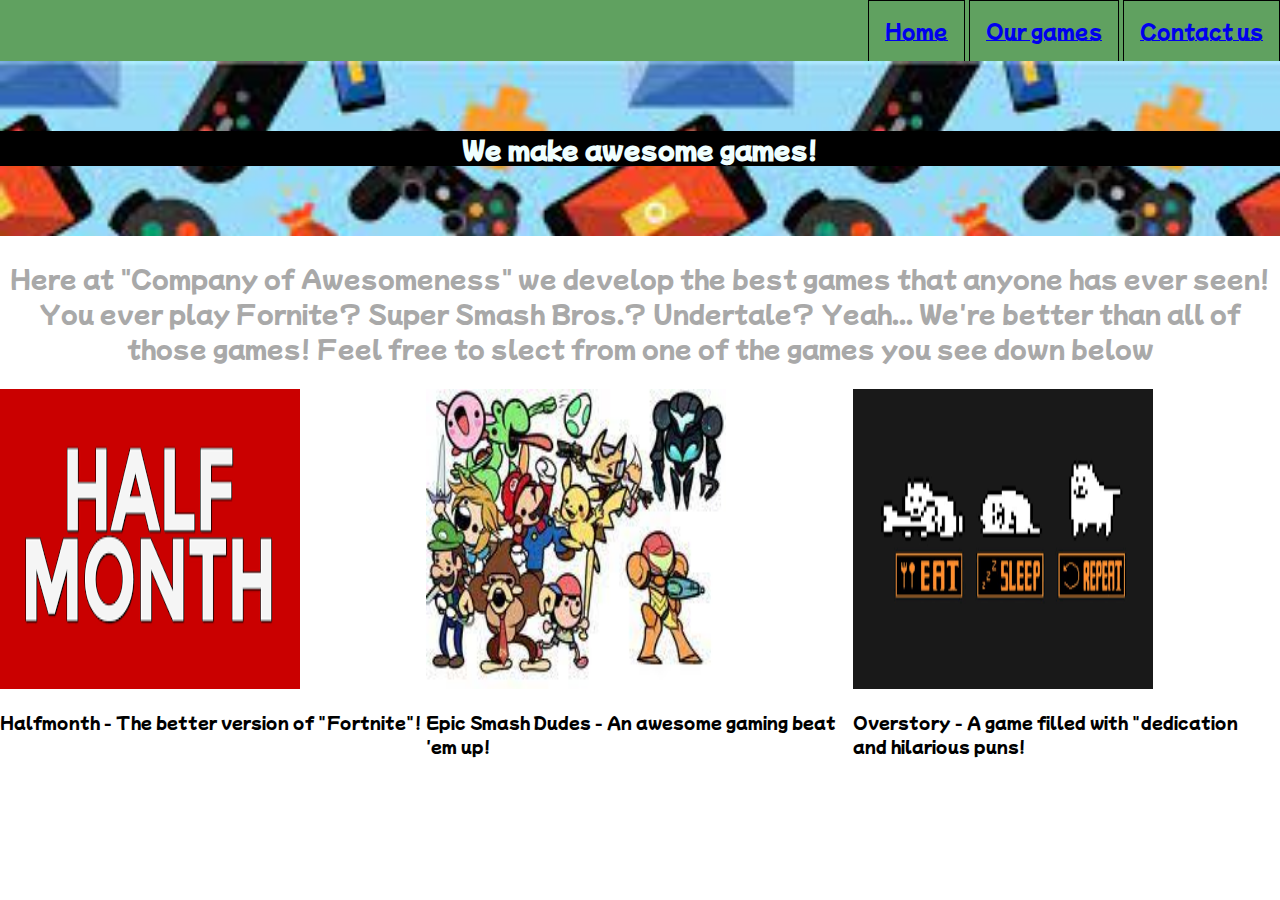
<file: index.html>
<!DOCTYPE html>
<html lang="en">
    <head>
        <title>My Company of Awesome</title>
        <link rel="stylesheet" href="stylesheet.css">
        <meta name="viewport" content="width=device-width,intial-scale=1.0">
        <link href="https://fonts.googleapis.com/css2?family=Mochiy+Pop+P+One&display=swap" rel="stylesheet">
        <link rel="icon" href="images/favicon.ico." type="image/ico">
    </head>

    <body>
        <div class="navlinks">
        
        <ul>
           <li><a href="Home.html">Home</a></li>
           <li><a href="Ourgames.html"> Our games</a></li>
           <li><a href="Contactus.html">Contact us</a></li>
        </ul>
        </div>
        <div class="imagebanner">
            <h2>We make awesome games!</h2>
        </div>
        <div class="introduction">
            <p>Here at "Company of Awesomeness" we develop the best games that anyone has ever seen!
            You ever play Fornite? Super Smash Bros.?
            Undertale? Yeah... We're better than all of those games! Feel free to slect from one of the games you see down below</p>
        </div>
        
        
    
            
        
        
        
    
        <div class="ourgames">
            <div class="game">
                <img src="images/halfmonth.png" alt="">
                <p>Halfmonth - The better version of "Fortnite"!</p>
            </div>
    
            <div class="game">
                <img src="images/epicsmashdude.jpg" alt="">
                <p>Epic Smash Dudes - An awesome gaming beat 'em up!</p>
            </div>
    
            <div class="game">
                <img src="images/overstory.jpg" alt="">
                <p>Overstory - A game filled with "dedication and hilarious puns!</p>
            </div>
        </div>
    

        
    
    
    
    
    
    </body>
</file>
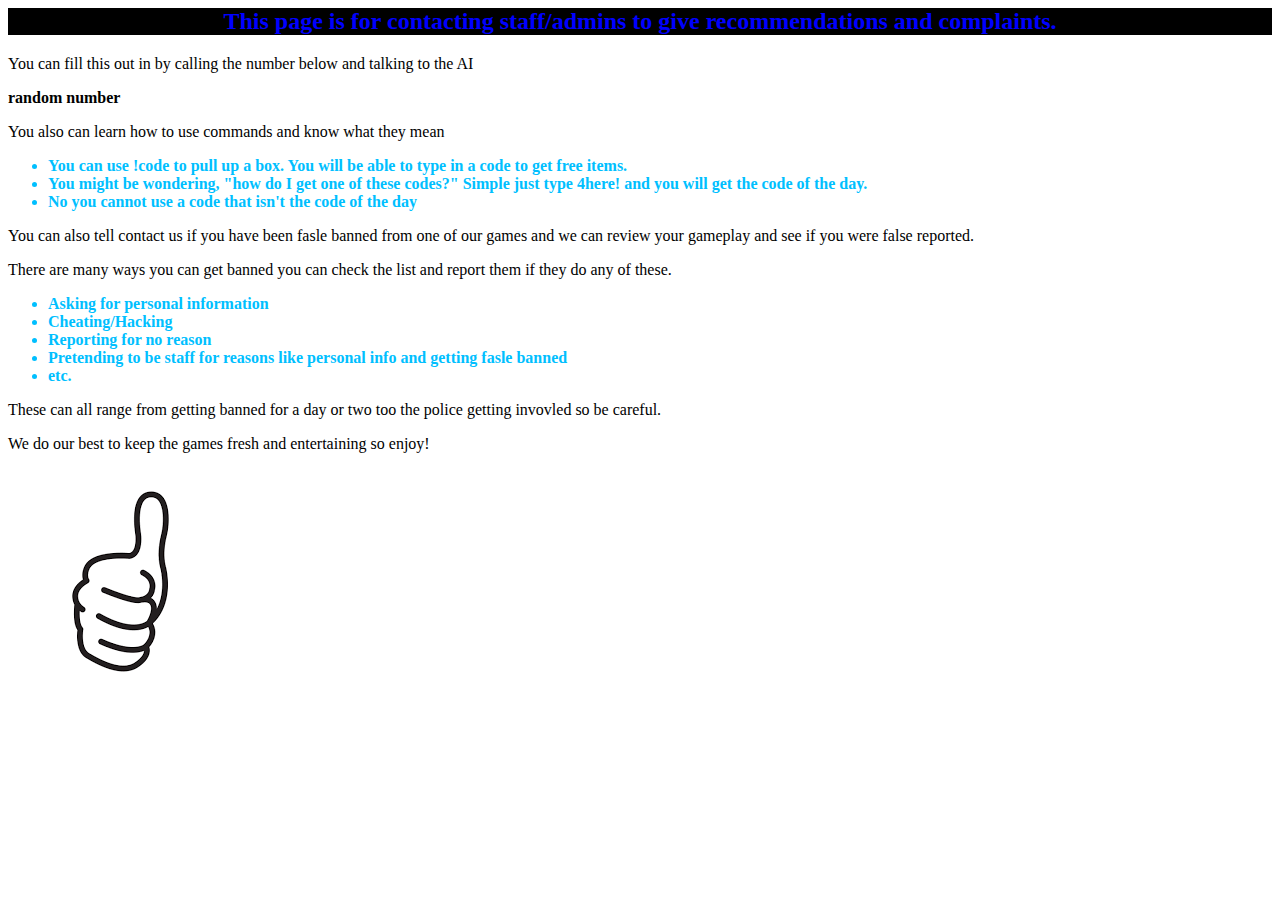
<file: Contactus.html>
<head><title><b>Contact us</b></title>
    <link rel="stylesheet" href="Contactus.css">


</head>


<body>
    <h2>This page is for contacting staff/admins to give recommendations and complaints.</h2>
    <p>You can fill this out in by calling the number below and talking to the AI</p>
    <p><b>random number</b></p>
    <p>You also can learn how to use commands and know what they mean</p>
    <ul>
        <li><b>You can use !code to pull up a box. You will be able to type in a code to get free items.</b></li>
        <li><b>You might be wondering, "how do I get one of these codes?" Simple just type 4here! and you will get the code of the day.</b></li>
        <li><b>No you cannot use a code that isn't the code of the day</b></li>
    </ul>
    <p>You can also tell contact us if you have been fasle banned from one of our games and we can review your gameplay and see if you were false reported.</p>
    <p>There are many ways you can get banned you can check the list and report them if they do any of these.</p>
    <ul>
        <li><b>Asking for personal information</b></li>
        <li><b>Cheating/Hacking</b></li>
        <li><b>Reporting for no reason</b></li>
        <li><b>Pretending to be staff for reasons like personal info and getting fasle banned</b></li>
        <li><b>etc.</b></li>
    </ul>
    <p>These can all range from getting banned for a day or two too the police getting invovled so be careful.</p>
    <p>We do our best to keep the games fresh and entertaining so enjoy!</p>
<img src="images/Yes.png" alt="">


</body>
</file>
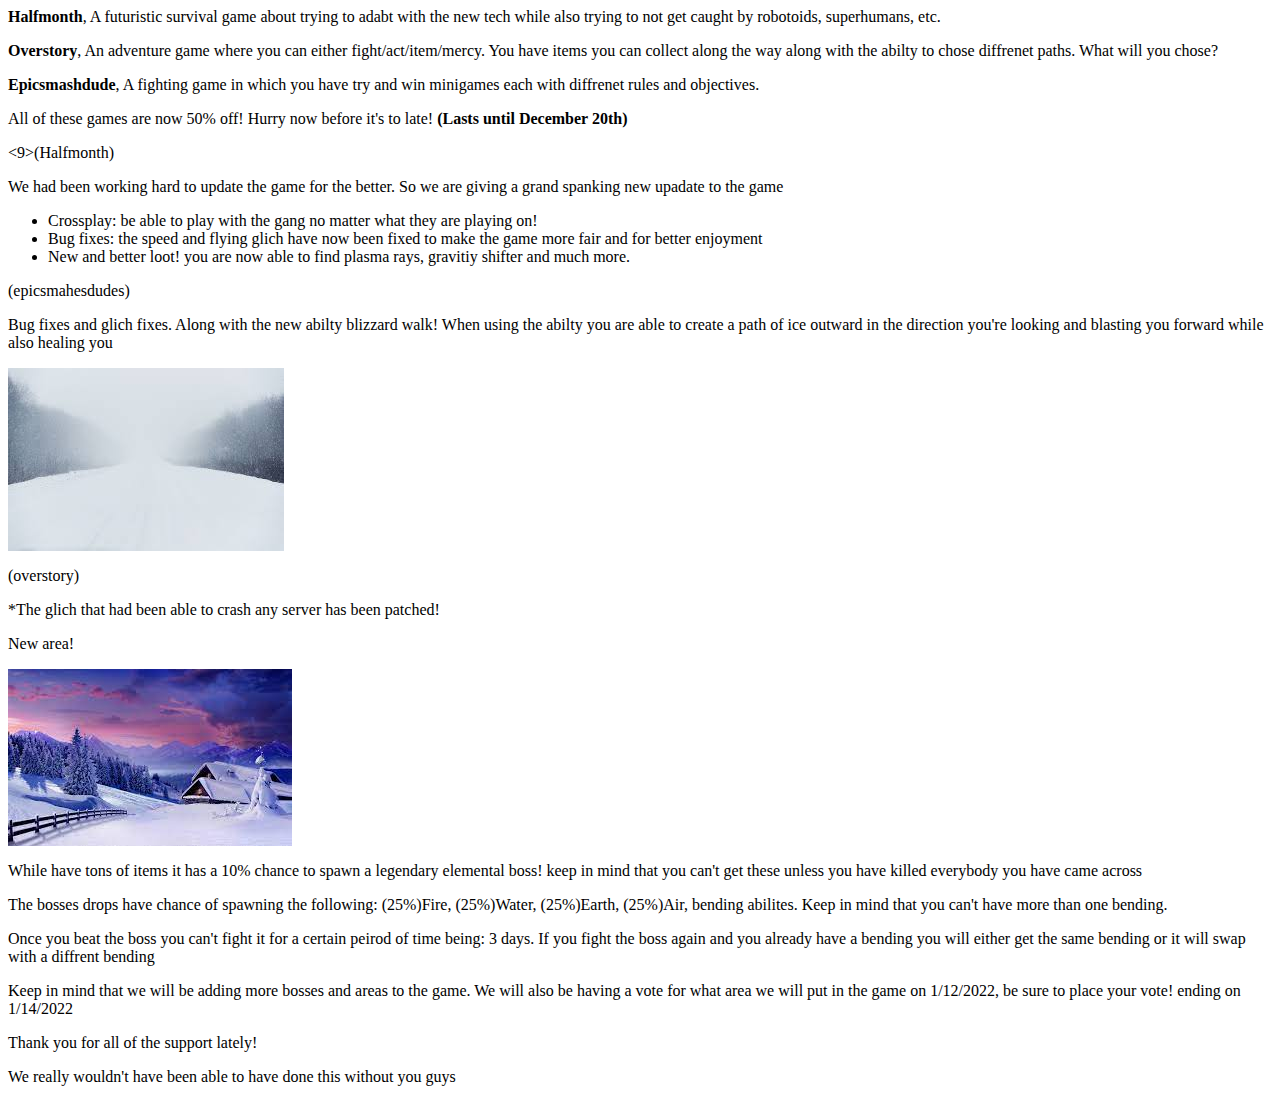
<file: Ourgames.html>
<head><title><b>Our games</b></title></head>


<body>
    <p><b>Halfmonth</b>, A futuristic survival game about trying to adabt with the new tech while also trying to not get caught by robotoids, superhumans, etc.</p>
    <p><b>Overstory</b>, An adventure game where you can either fight/act/item/mercy. You have items you can collect along the way along with the abilty to chose diffrenet paths. What will you chose?</p>
    <p><b>Epicsmashdude</b>, A fighting game in which you have try and win minigames each with diffrenet rules and objectives.</p>
        
       <p>All of these games are now 50% off! Hurry now before it's to late! <b>(Lasts until December 20th)</b></p>
    <9>(Halfmonth)</P>
    <p>We had been working hard to update the game for the better. So we are giving a grand spanking new upadate to the game</p>
    <ul>
        <li>Crossplay: be able to play with the gang no matter what they are playing on!</li>
        <li>Bug fixes: the speed and flying glich have now been fixed to make the game more fair and for better enjoyment</li>
        <li>New and better loot! you are now able to find plasma rays, gravitiy shifter and much more.</li>
        
        
        
    </ul>
        


    <p>(epicsmahesdudes)</p>
    <p>Bug fixes and glich fixes. Along with the new abilty blizzard walk! When using the abilty you are able to create a path of ice outward in the direction you're looking and blasting you forward while also healing you</p>
    <img src="images/blizzard.jpg" alt="">

    <p>(overstory)</p>
    <p>*The glich that had been able to crash any server has been patched!</p>
    <p>New area!</p>
    <img src="images/Winterr.jpg" alt="">
    <p>While have tons of items it has a 10% chance to spawn a legendary elemental boss! keep in mind that you can't get these unless you have killed everybody you have came across</p>
    <p>The bosses drops have chance of spawning the following: (25%)Fire, (25%)Water, (25%)Earth, (25%)Air, bending abilites. Keep in mind that you can't have more than one bending.  </p>
    <p>Once you beat the boss you can't fight it for a certain peirod of time being: 3 days. If you fight the boss again and you already have a bending you will either get the same bending or it will swap with a diffrent bending</p>
    <p>Keep in mind that we will be adding more bosses and areas to the game. We will also be having a vote for what area we will put in the game on 1/12/2022, be sure to place your vote! ending on 1/14/2022</p>
    <p>Thank you for all of the support lately!</p>
    <p>We really wouldn't have been able to have done this without you guys</p>
</body>
</file>
<file: stylesheet.css>
body {
    padding: 0;
    margin: 0;
    font-family: 'Mochiy Pop P One', sans-serif;
}
.imagebanner {
    background-image: url("images/banner.jpg");
    padding: 50px 0;
    background-size: cover;
}


.introduction {
    text-align:center;
    color:darkgrey;
    font-size: 1.5rem;
}

img {
    width: 300px;
    height: 300px;
}

h2 {
    text-align:center;
    color:azure;
    background-color:black;
}

ul{
    padding: 0;
    margin: 0;
}

li {
    padding: 16px;
    border-bottom: 1px solid black;
}

li:hover {
    background-color: rgb(29, 27, 27);
}




li {
    padding: 16px;
    border-width: 1px;
    border-style:solid;
    border-color: black;
}



@media screen and (min-width: 700px) {
    ul {
        text-align: right;
    }

    li {
        display: inline-block;
        border-bottom: 0px;
        border-left: 1px solid black;
    }
    
    .game {
        width: 33%;
        display: inline-block;
        vertical-align: top;
    }







}
  




ul{
    padding:0;
    list-style-type: none;
    margin:0;
}
.navlinks {
    background-color:rgb(96, 161, 96) ;
    color:white;
    text-align: center;
    font-size: 1.2rem;
}
</file>
<file: Contactus.css>
body {
    font-family:'Times New Roman', Times, serif;
}

.imagebanner {
    background-image: url("images/clouds.jpg");
    background-size: cover;

}

h2 {
    text-align:center;
    color:blue;
    background-color:black;
}

li {
    color:deepskyblue;
    
    
}
</file>
